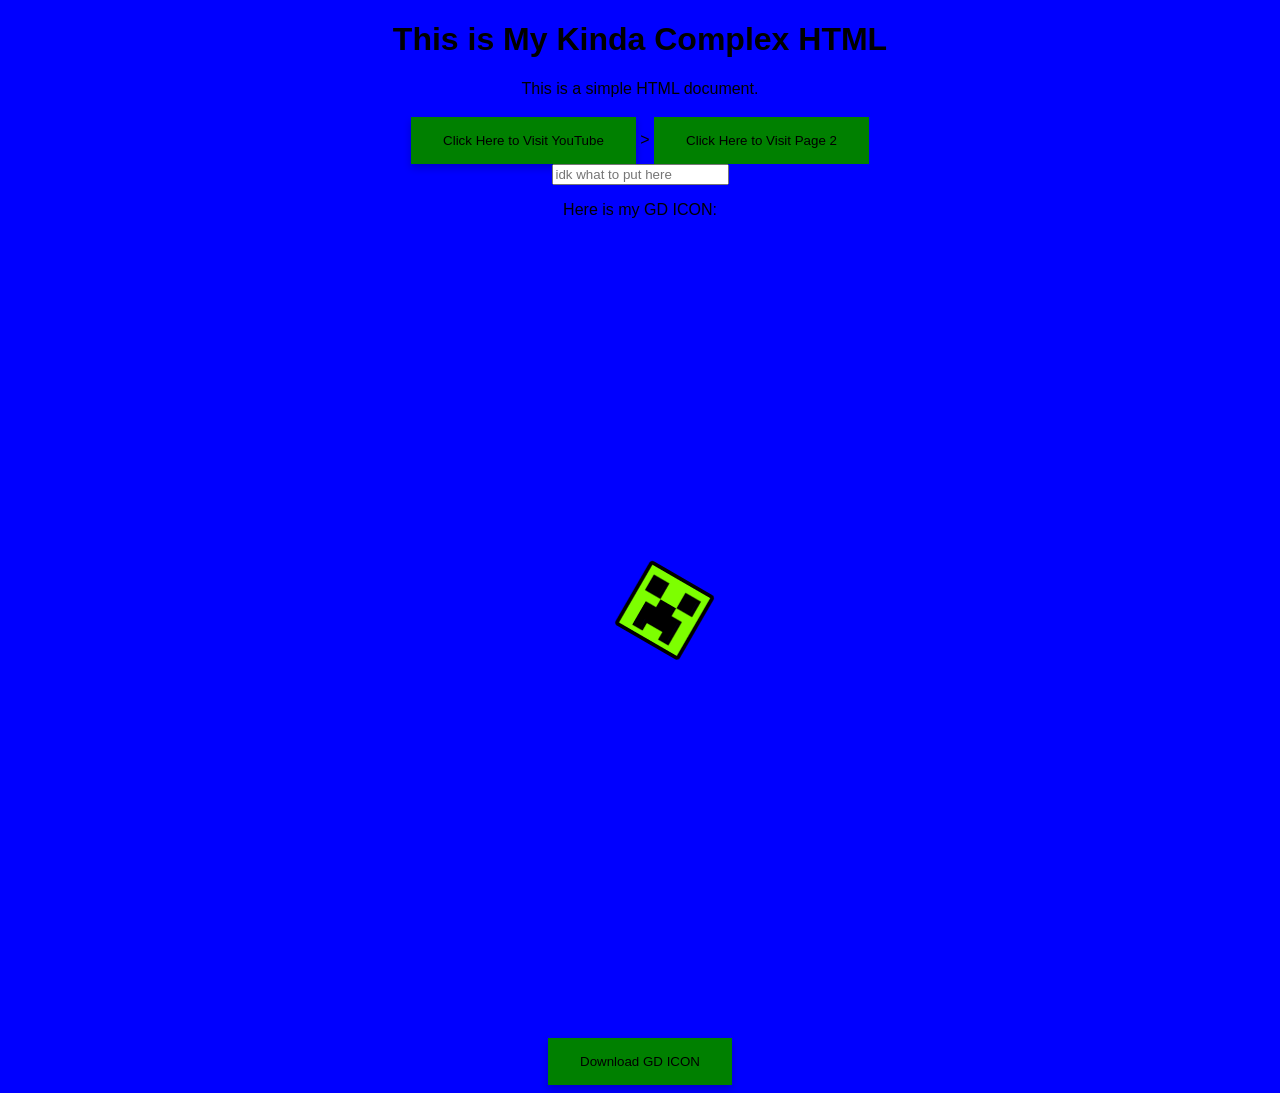
<file: index.html>
<!DOCTYPE html>
<html></html>
<head>
</head>
<title>This is My Kinda Complex HTML</title>
<style>
    body {
      font-family: Arial, sans-serif;
      text-align: center;
      background-color: blue;
    }
</style>

<body>
<h1>This is My Kinda Complex HTML</h1>
<p>This is a simple HTML document.</p>
<link rel="stylesheet" href="style.css">
<a href="https://www.youtube.com/">
    <button class="dasher20">Click Here to Visit YouTube</button>
</a>
> 
<a href="Page2/index.html">
    <button class="dasherpage2button">Click Here to Visit Page 2</button></a>
    <br>
    <input type="text" placeholder="idk what to put here">
    <p>Here is my GD ICON:</p>
     <div class="container">
    <img src = "New Project.png" alt="GD ICON">
    <a href="New Project.png" download>
        <button class="dasher">Download GD ICON</button>
    </a>
  </div>
</body>
</html>
</file>
<file: style.css>
.container {
    text-align: center;
}

.container img {
    display: block;
    margin: 0 auto;
}
.dasher {
    margin-top: 3px;
    background-color: green;
    color: black;
    cursor: pointer;
    transition: 0.2s;
    border: none;
    box-shadow: 0 4px 8px rgba(0, 0, 0, 0.2);
    padding: 16px 32px;
}
.dasher:hover {
    transform: scale(1.05);
    box-shadow: 0 6px 12px rgba(0, 0, 0, 0.3);
}
.dasher:active {
    transform: scale(0.95);
    box-shadow: 0 2px 4px rgba(0, 0, 0, 0.2);
}
.dasherpage2button {
    color: black;
    background-color: green;
    cursor: pointer;
    transition: 0.2s;
    border: none;
    padding: 16px 32px;
}
.dasherpage2button:hover {
    transform: scale(1.05);
    
}
.dasherpage2button:active {
    transform: scale(0.95);
}
.dasher20 {
    margin-top: 3px;
    background-color: green;
    color: black;
    cursor: pointer;
    transition: 0.2s;
    border: none;
    box-shadow: 0 4px 8px rgba(0, 0, 0, 0.2);
    padding: 16px 32px;
}
.dasher20:hover {
    transform: scale(1.05);
    box-shadow: 0 6px 12px rgba(0, 0, 0, 0.3);
}
.dasher20:active {
    transform: scale(0.95);
    box-shadow: 0 2px 4px rgba(0, 0, 0, 0.2);
}
</file>
